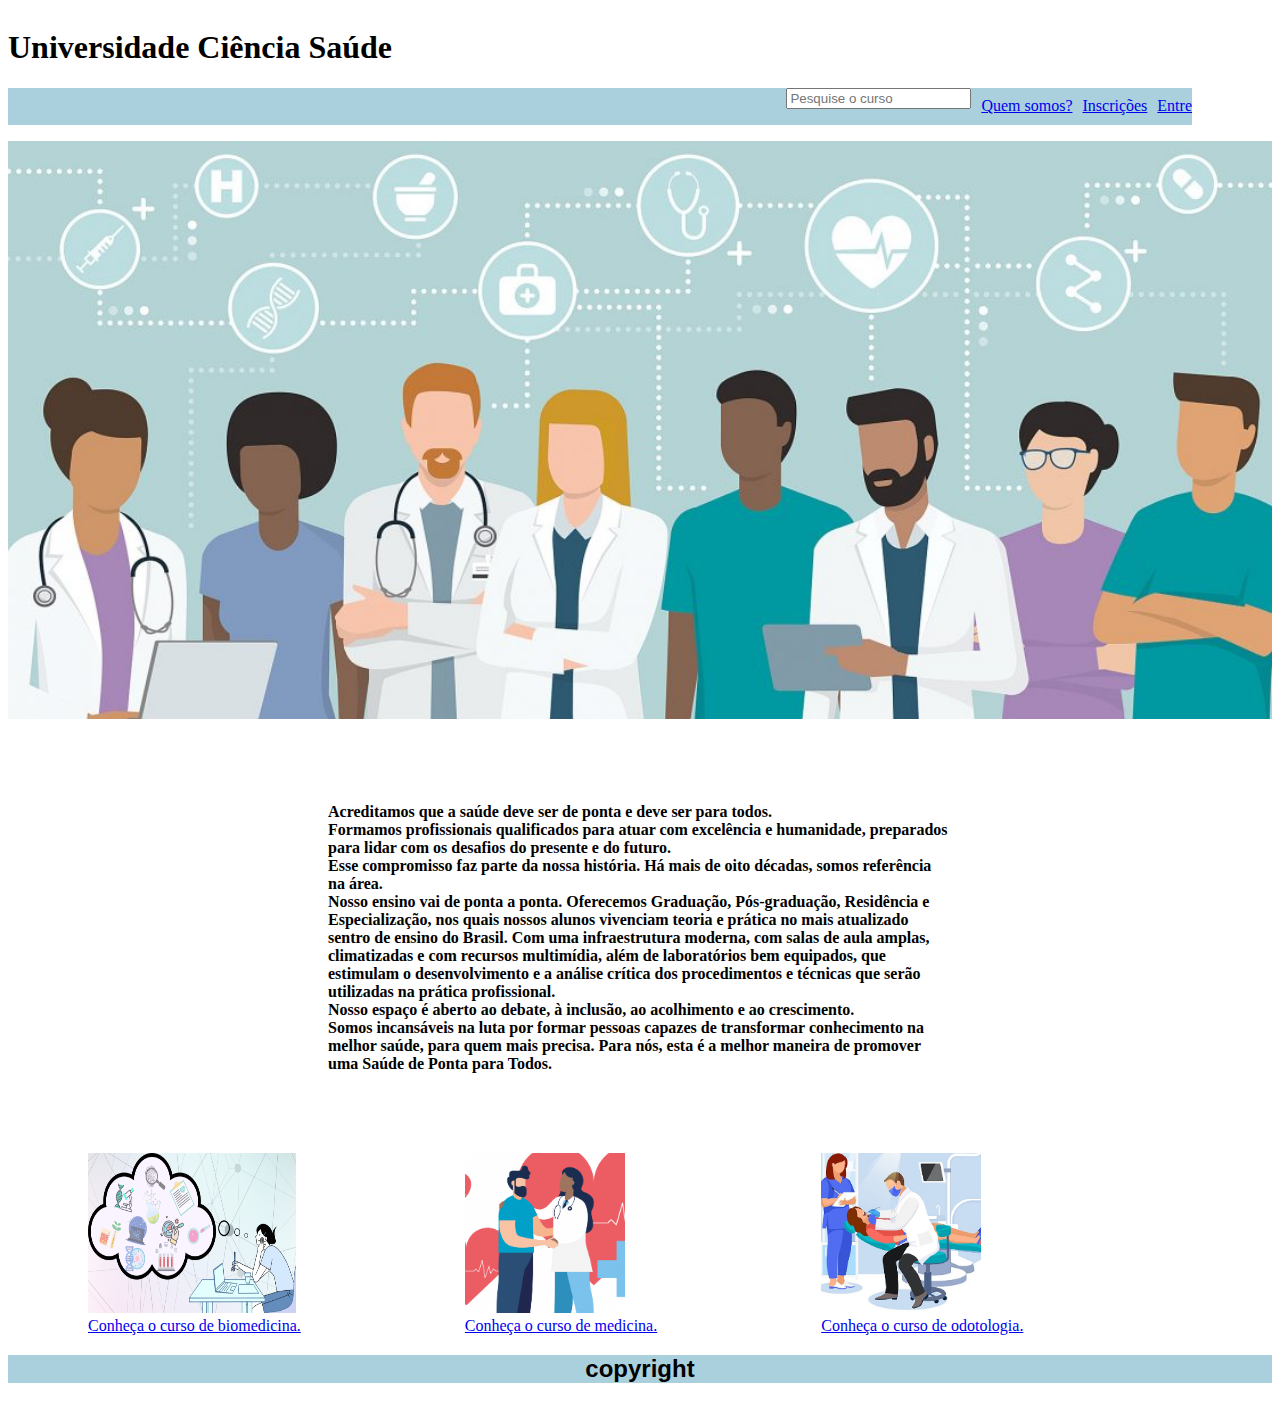
<file: index.html>
<!DOCTYPE html>
<html lang="pt-br">
<head>
    <meta charset="UTF-8">
    <meta name="viewport" content="width=device-width, initial-scale=1.0">
    <title>Ciência Saúde</title>
    <link rel="stylesheet" href="style.css">
</head>
<body>
    <header>
        <nav>
            <div class="titulo"><h1>Universidade Ciência Saúde</h1></div>
            <div class="box">
                <div class="search">
                    <input type="text" placeholder="Pesquise o curso">
                </div>
                <a href="quemsomos.html">Quem somos?</a>
                <a href="inscricoes.html">Inscrições</a>
                <a href="entre.html">Entre</a>
            </div>
           <img id="img" src="saude.jpg" alt="">
        </nav>
    </header>
    <div class="descricao"><p>Acreditamos que a saúde deve ser de ponta e deve ser para todos.<br>
        Formamos profissionais qualificados para atuar com excelência e humanidade, preparados para lidar com os desafios do presente e do futuro.<br>
        Esse compromisso faz parte da nossa história. Há mais de oito décadas, somos referência na área.<br>
        Nosso ensino vai de ponta a ponta. Oferecemos  Graduação, Pós-graduação, Residência e Especialização, nos quais nossos alunos vivenciam teoria e prática no mais atualizado sentro de ensino do Brasil. Com uma infraestrutura moderna, com salas de aula amplas, climatizadas e com recursos multimídia, além de laboratórios bem equipados, que estimulam o desenvolvimento e a análise crítica dos procedimentos e técnicas que serão utilizadas na prática profissional.<br>
        Nosso espaço é aberto ao debate, à inclusão, ao acolhimento e ao crescimento.<br>
        Somos incansáveis na luta por formar pessoas capazes de transformar conhecimento na melhor saúde, para quem mais precisa. Para nós, esta é a melhor maneira de promover uma Saúde de Ponta para Todos.<br>
    </p></div>
    <div id="container-curso">
        <div class="curso"><img src="bio.png" alt="Biomedicina" id="img1"><a href="biomedicina.html"><br>Conheça o curso de biomedicina.</a></div>
        <div class="curso"><img src="medicina.png" alt="Medicina" id="img2"><a href="medicina.html"><br>Conheça o curso de medicina.</a></div>
        <div class="curso"><img src="odonto.jpeg" alt="Odontologia" id="img3"><a href="odontologia.html"><br>Conheça o curso de odotologia.</a></div>

    </div>
    <div class="footer">
        <h2>copyright</h2>
    </div>

</body>
</html>
</file>
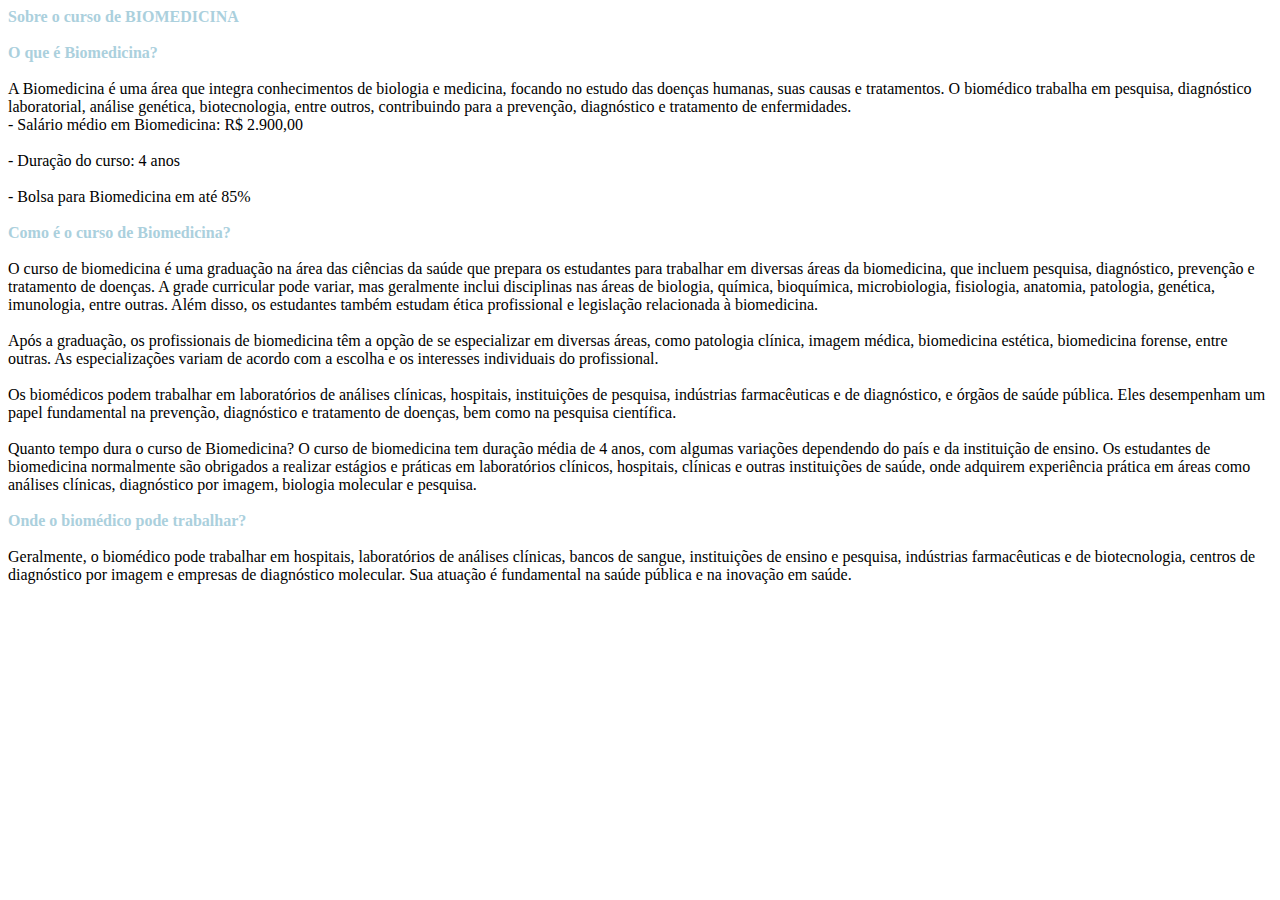
<file: biomedicina.html>
<!DOCTYPE html>
<html lang="pt-br">
<head>
    <meta charset="UTF-8">
    <meta name="viewport" content="width=device-width, initial-scale=1.0">
    <title>Biomedicina</title>
    <link rel="stylesheet" href="style.css">
</head>
<body>
    <p2>
        <strong>Sobre o curso de BIOMEDICINA</strong><br><br>

        <strong>O que é Biomedicina?</strong><br><br>

          A Biomedicina é uma área que integra conhecimentos de biologia e medicina, focando no estudo das doenças humanas, suas causas e tratamentos. O biomédico trabalha em pesquisa, diagnóstico laboratorial, análise genética, biotecnologia, entre outros, contribuindo para a prevenção, diagnóstico e tratamento de enfermidades.<br>


        - Salário médio em Biomedicina: R$ 2.900,00<br><br>
         - Duração do curso: 4 anos<br><br>
       - Bolsa para Biomedicina em até 85%<br><br>

       <strong>Como é o curso de Biomedicina?</strong><br><br>


         O curso de biomedicina é uma graduação na área das ciências da saúde que prepara os estudantes para trabalhar em diversas áreas da biomedicina, que incluem pesquisa, diagnóstico, prevenção e tratamento de doenças. A grade curricular pode variar, mas geralmente inclui disciplinas nas áreas de biologia, química, bioquímica, microbiologia, fisiologia, anatomia, patologia, genética, imunologia, entre outras. Além disso, os estudantes também estudam ética profissional e legislação relacionada à biomedicina. <br><br>


         Após a graduação, os profissionais de biomedicina têm a opção de se especializar em diversas áreas, como patologia clínica, imagem médica, biomedicina estética, biomedicina forense, entre outras. As especializações variam de acordo com a escolha e os interesses individuais do profissional.<br><br>

           Os biomédicos podem trabalhar em laboratórios de análises clínicas, hospitais, instituições de pesquisa, indústrias farmacêuticas e de diagnóstico, e órgãos de saúde pública. Eles desempenham um papel fundamental na prevenção, diagnóstico e tratamento de doenças, bem como na pesquisa científica.<br><br>
        Quanto tempo dura o curso de Biomedicina? 


          O curso de biomedicina tem duração média de 4 anos, com algumas variações dependendo do país e da instituição de ensino. Os estudantes de biomedicina normalmente são obrigados a realizar estágios e práticas em laboratórios clínicos, hospitais, clínicas e outras instituições de saúde, onde adquirem experiência prática em áreas como análises clínicas, diagnóstico por imagem, biologia molecular e pesquisa.<br><br>


           <strong>Onde o biomédico pode trabalhar?</strong><br><br>

        Geralmente, o biomédico pode trabalhar em hospitais, laboratórios de análises clínicas, bancos de sangue, instituições de ensino e pesquisa, indústrias farmacêuticas e de biotecnologia, centros de diagnóstico por imagem e empresas de diagnóstico molecular. Sua atuação é fundamental na saúde pública e na inovação em saúde.<br><br>



    </p2>
    
</body>
</html>
</file>
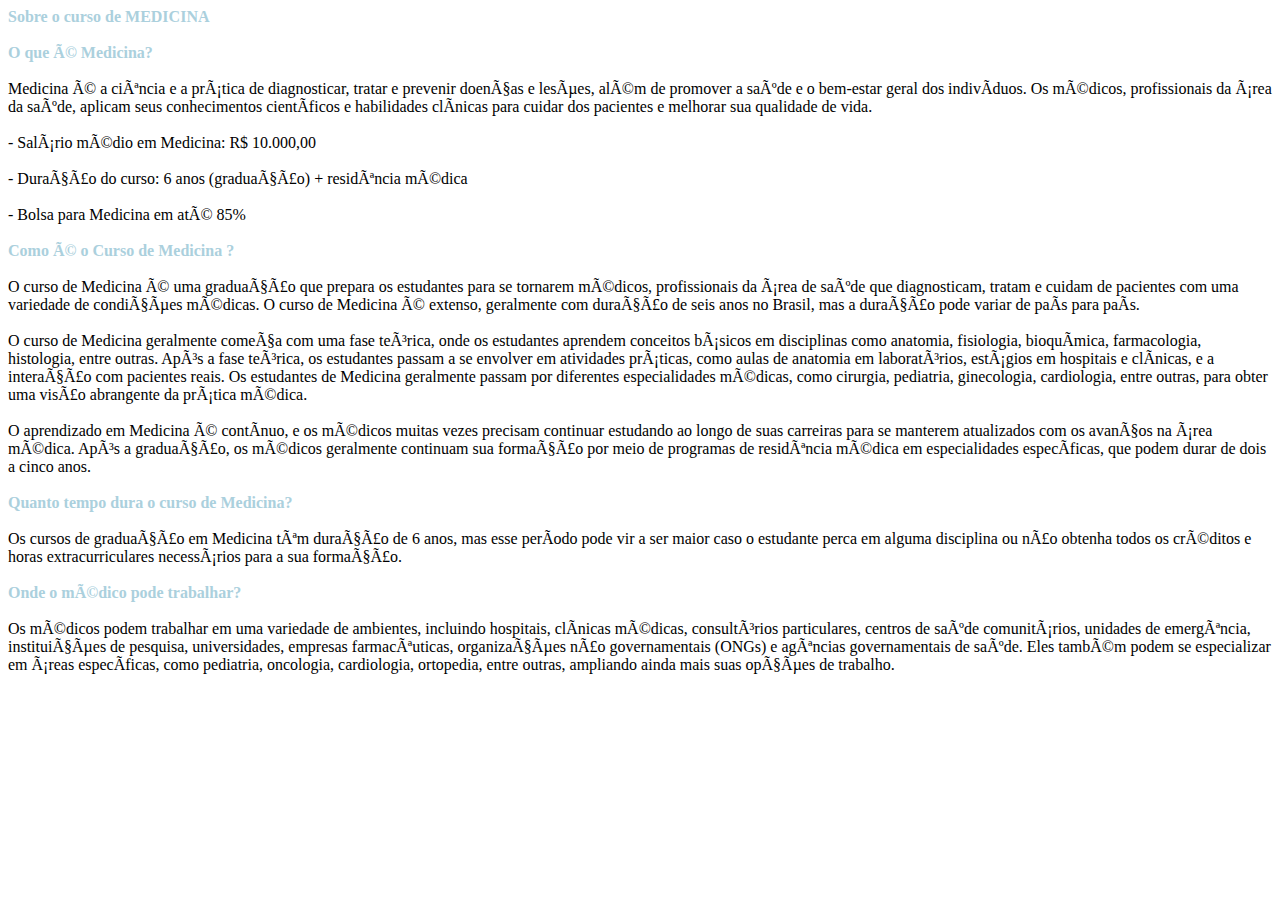
<file: medicina.html>
<!DOCTYPE html>
<html lang="pt-br>
<head>
    <meta charset="UTF-8">
    <meta name="viewport" content="width=device-width, initial-scale=1.0">
    <title>Medicina</title>
    <link rel="stylesheet" href="style.css">
</head>
<body>
    <p3>
        <strong>Sobre o curso de MEDICINA</strong><br><br>

        <strong>O que é Medicina?</strong><br><br>
        
        Medicina é a ciência e a prática de diagnosticar, tratar e prevenir doenças e lesões, além de promover a saúde e o bem-estar geral dos indivíduos. Os médicos, profissionais da área da saúde, aplicam seus conhecimentos científicos e habilidades clínicas para cuidar dos pacientes e melhorar sua qualidade de vida.<br><br>
        
        
        - Salário médio em Medicina: R$ 10.000,00<br><br>
        - Duração do curso: 6 anos (graduação) + residência médica<br><br>
        - Bolsa para Medicina em até 85%<br><br>
        
        
        
        <strong>Como é o Curso de Medicina ?</strong><br><br>
        
        
        O curso de Medicina é uma graduação que prepara os estudantes para se tornarem médicos, profissionais da área de saúde que diagnosticam, tratam e cuidam de pacientes com uma variedade de condições médicas. O curso de Medicina é extenso, geralmente com duração de seis anos no Brasil, mas a duração pode variar de país para país.<br><br>
        
        O curso de Medicina geralmente começa com uma fase teórica, onde os estudantes aprendem conceitos básicos em disciplinas como anatomia, fisiologia, bioquímica, farmacologia, histologia, entre outras. Após a fase teórica, os estudantes passam a se envolver em atividades práticas, como aulas de anatomia em laboratórios, estágios em hospitais e clínicas, e a interação com pacientes reais. Os estudantes de Medicina geralmente passam por diferentes especialidades médicas, como cirurgia, pediatria, ginecologia, cardiologia, entre outras, para obter uma visão abrangente da prática médica.<br><br>
        
        O aprendizado em Medicina é contínuo, e os médicos muitas vezes precisam continuar estudando ao longo de suas carreiras para se manterem atualizados com os avanços na área médica. Após a graduação, os médicos geralmente continuam sua formação por meio de programas de residência médica em especialidades específicas, que podem durar de dois a cinco anos.<br><br>
        
        
        
        
        <strong>Quanto tempo dura o curso de Medicina?</strong><br><br>
        
        Os cursos de graduação em Medicina têm duração de 6 anos, mas esse período pode vir a ser maior caso o estudante perca em alguma disciplina ou não obtenha todos os créditos e horas extracurriculares necessários para a sua formação.<br><br>
        
        
        <strong>Onde o médico pode trabalhar?</strong><br><br>
        
        Os médicos podem trabalhar em uma variedade de ambientes, incluindo hospitais, clínicas médicas, consultórios particulares, centros de saúde comunitários, unidades de emergência, instituições de pesquisa, universidades, empresas farmacêuticas, organizações não governamentais (ONGs) e agências governamentais de saúde. Eles também podem se especializar em áreas específicas, como pediatria, oncologia, cardiologia, ortopedia, entre outras, ampliando ainda mais suas opções de trabalho.<br><br> 
    </p3>
</body>
</html>
</file>
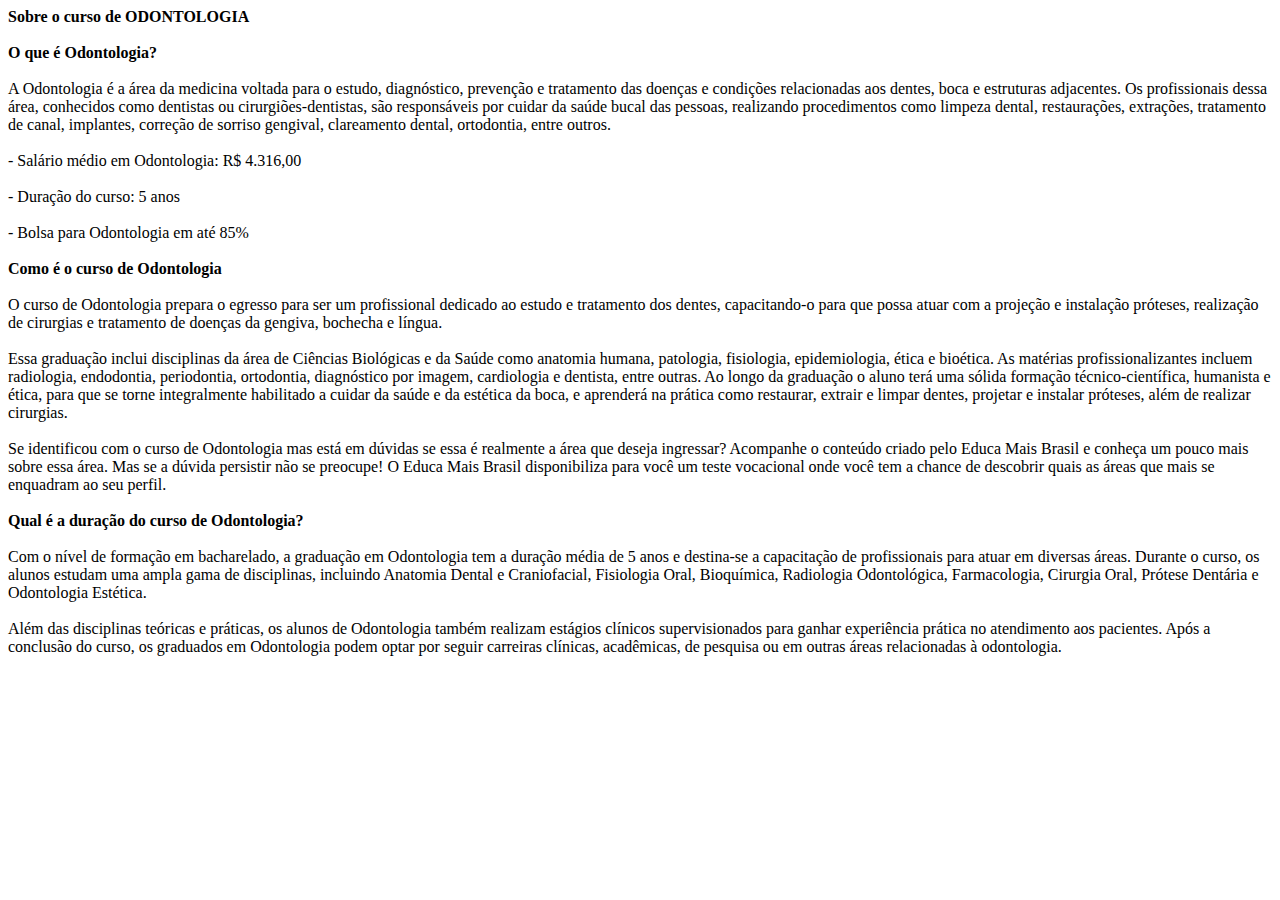
<file: odontologia.html>
<!DOCTYPE html>
<html lang="en">
<head>
    <meta charset="UTF-8">
    <meta name="viewport" content="width=device-width, initial-scale=1.0">
    <title>Document</title>
</head>
<body>
    <p4>
        <strong>Sobre o curso de ODONTOLOGIA
        </strong><br><br>


            <strong>O que é Odontologia?
            </strong><br><br>

              A Odontologia é a área da medicina voltada para o estudo, diagnóstico, prevenção e tratamento das doenças e condições relacionadas aos dentes, boca e estruturas adjacentes. Os profissionais dessa área, conhecidos como dentistas ou cirurgiões-dentistas, são responsáveis por cuidar da saúde bucal das pessoas, realizando procedimentos como limpeza dental, restaurações, extrações, tratamento de canal, implantes, correção de sorriso gengival, clareamento dental, ortodontia, entre outros.<br><br>


                - Salário médio em Odontologia: R$ 4.316,00<br><br>
                - Duração do curso: 5 anos<br><br>
                - Bolsa para Odontologia em até 85%<br><br>



                    <strong>Como é o curso de Odontologia
                    </strong><br><br>


                     O curso de Odontologia prepara o egresso para ser um profissional dedicado ao estudo e tratamento dos dentes, capacitando-o para que possa atuar com a projeção e instalação próteses, realização de cirurgias e tratamento de doenças da gengiva, bochecha e língua.<br><br>


 Essa graduação inclui disciplinas da área de Ciências Biológicas e da Saúde como anatomia humana, patologia, fisiologia, epidemiologia, ética e bioética. As matérias profissionalizantes incluem radiologia, endodontia, periodontia, ortodontia, diagnóstico por imagem, cardiologia e dentista, entre outras. Ao longo da graduação o aluno terá uma sólida formação técnico-científica, humanista e ética, para que se torne integralmente habilitado a cuidar da saúde e da estética da boca, e aprenderá na prática como restaurar, extrair e limpar dentes, projetar e instalar próteses, além de realizar cirurgias.<br><br>

 Se identificou com o curso de Odontologia mas está em dúvidas se essa é realmente a área que deseja ingressar? Acompanhe o conteúdo criado pelo Educa Mais Brasil e conheça um pouco mais sobre essa área. Mas se a dúvida persistir não se preocupe! O Educa Mais Brasil disponibiliza para você um teste vocacional onde você tem a chance de descobrir quais as áreas que mais se enquadram ao seu perfil.<br><br>


 <strong>Qual é a duração do curso de Odontologia?</strong><br><br>

 Com o nível de formação em bacharelado, a graduação em Odontologia tem a duração média de 5 anos e destina-se a capacitação de profissionais para atuar em diversas áreas. Durante o curso, os alunos estudam uma ampla gama de disciplinas, incluindo Anatomia Dental e Craniofacial, Fisiologia Oral, Bioquímica, Radiologia Odontológica, Farmacologia, Cirurgia Oral, Prótese Dentária e Odontologia Estética.<br><br>

 Além das disciplinas teóricas e práticas, os alunos de Odontologia também realizam estágios clínicos supervisionados para ganhar experiência prática no atendimento aos pacientes. Após a conclusão do curso, os graduados em Odontologia podem optar por seguir carreiras clínicas, acadêmicas, de pesquisa ou em outras áreas relacionadas à odontologia.

    </p4>
    
</body>
</html>
</file>
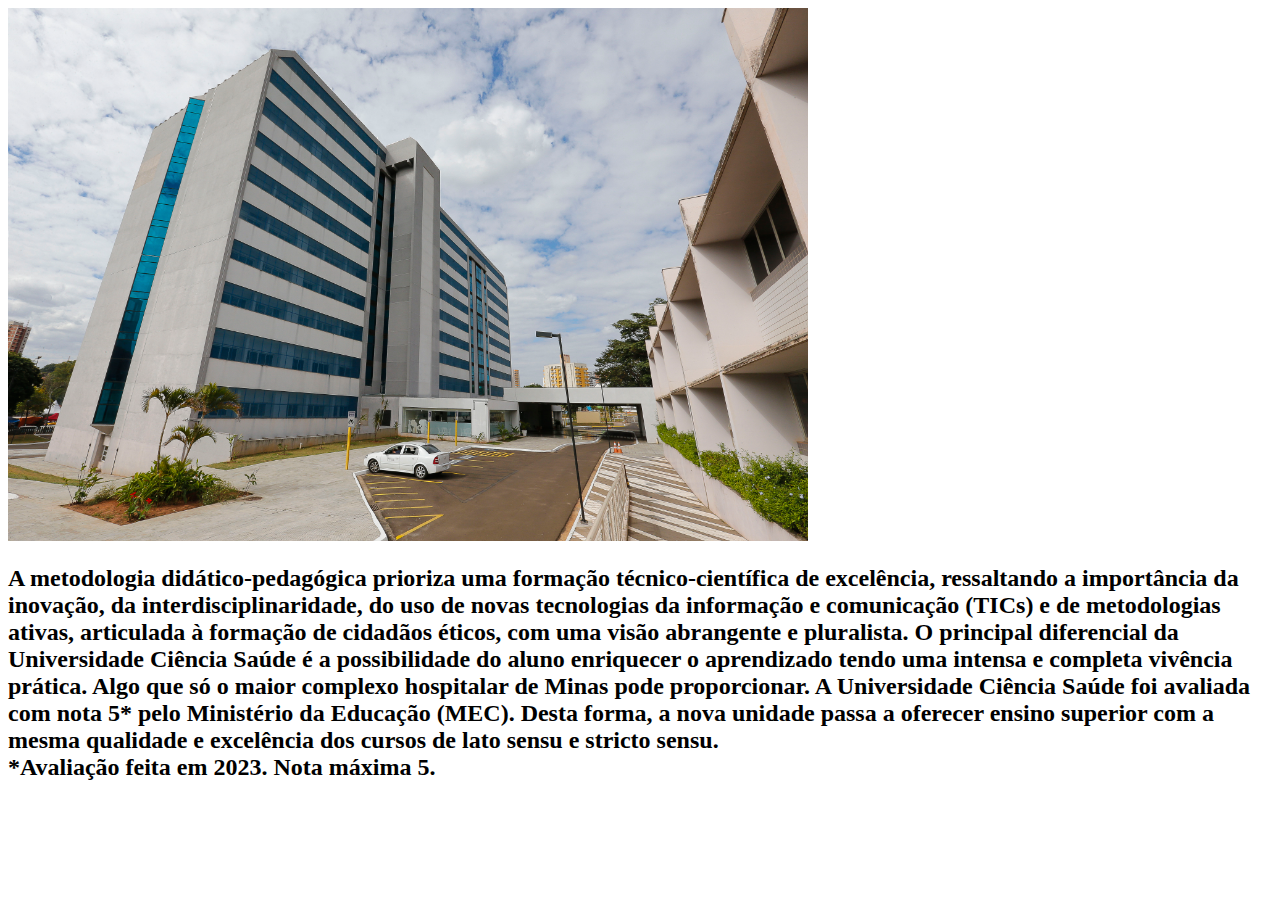
<file: quemsomos.html>
<!DOCTYPE html>
<html lang="en">
<head>
    <meta charset="UTF-8">
    <meta name="viewport" content="width=device-width, initial-scale=1.0">
    <title>Document</title>
    <link rel="stylesheet" href="style.css">
</head>
<body>
    <img src="fachada.jpg" alt="Fachada da Universidade Ciência Saúde"  width=800 >
    <h2>A metodologia didático-pedagógica prioriza uma formação técnico-científica de excelência, ressaltando a importância da inovação, da interdisciplinaridade, do uso de novas tecnologias da informação e comunicação (TICs) e de metodologias ativas, articulada à formação de cidadãos éticos, com uma visão abrangente e pluralista.

        O principal diferencial da Universidade Ciência Saúde é a possibilidade do aluno enriquecer o aprendizado tendo uma intensa e completa vivência prática. Algo que só o maior complexo hospitalar de Minas pode proporcionar.
        
        A Universidade Ciência Saúde foi avaliada com nota 5* pelo Ministério da Educação (MEC). Desta forma, a nova unidade passa a oferecer ensino superior com a mesma qualidade e excelência dos cursos de lato sensu e stricto sensu.<br>
        *Avaliação feita em 2023. Nota máxima 5.
        
        </h2>
</body>
</html>
</file>
<file: style.css>
nav{
    position: relative;
}

#img {
    position: relative;
    width: 100%;
    margin: 0 auto; 
    z-index: 1;
}
h1 {
    position: relative;
    z-index: 2;
    font-family:Cambria, Cochin, Georgia, Times, 'Times New Roman', serif;
}
.descricao p {
    font-family: Cambria, Cochin, Georgia, Times, 'Times New Roman', serif;
    margin: 5em 20rem;
    font-weight: bold ;
}
.search {
    display: flex;
    justify-content: center;
    align-items: center;
    margin-bottom: 1rem;

}
.titulo
 {
    display: flex;
    justify-content: left;
}
.box {
    margin-right: 5rem;
    background-color: rgb(171, 208, 221);
    display: flex;
    justify-content: right;
    align-items: center;
    margin-bottom: 1rem;
    color: darkred;
    gap: 10px;
    
}
.footer {
    text-align: center;
    background-color: rgb(171, 208, 221);
    font-family:'Gill Sans', 'Gill Sans MT', Calibri, 'Trebuchet MS', sans-serif;
}
.login {
    align-items: center;
    justify-content: center;
}
.curso {
    display: inline-block;
    margin-inline: 5rem;
}
#img1 {
    height: 10rem;
   width: 13rem;
}
#img2 {
    height: 10rem;
  
}
#img3 {
    height: 10rem;
  
}

p2 strong {
    color: rgb(171, 208, 221);
}
p3 strong{
    color: rgb(171, 208, 221)
}
p4 strong {
    color: rgb(171, 208, 221);
}
</file>
